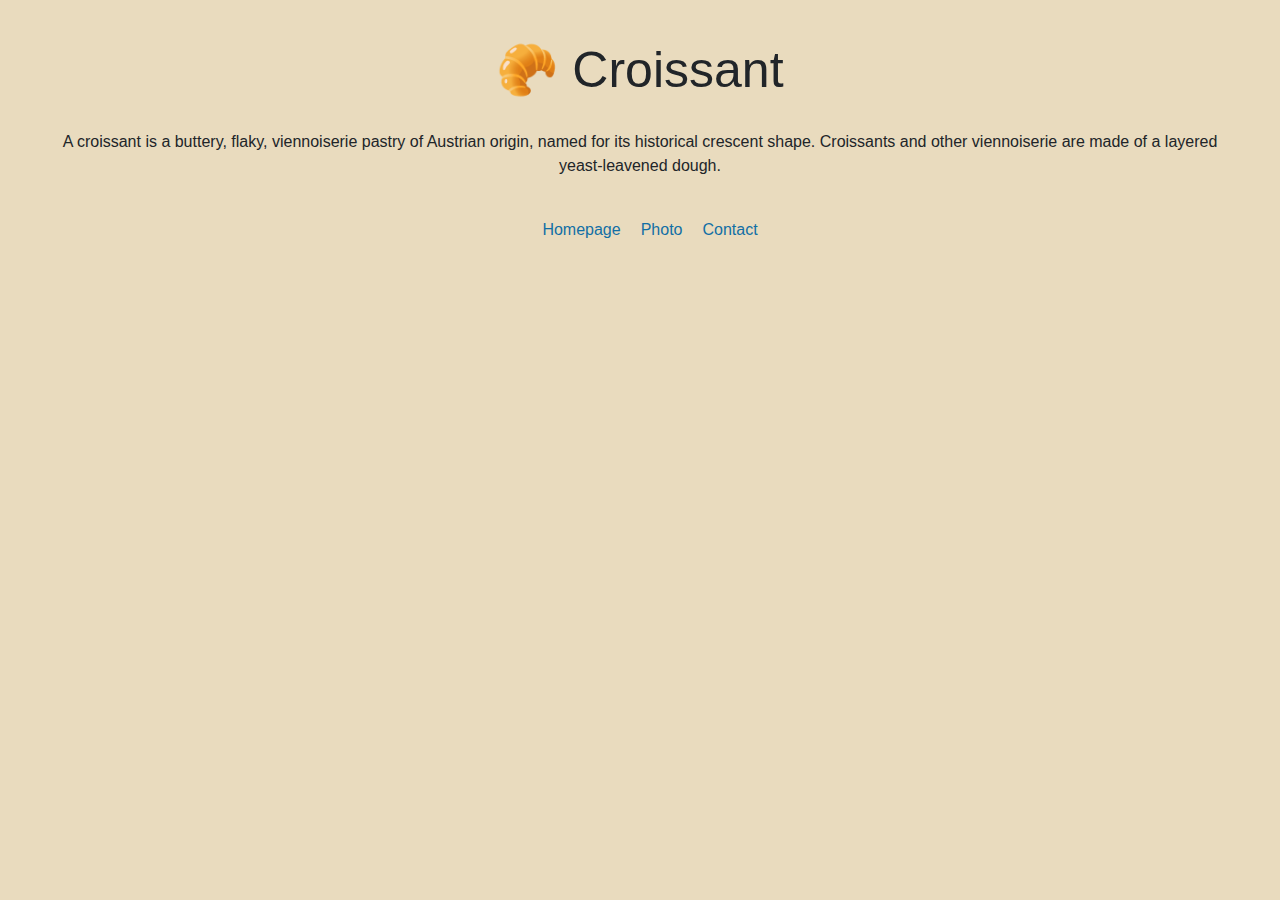
<file: index.html>
<!DOCTYPE html>
<html lang="en">
  <head>
    <meta charset="UTF-8" />
    <meta name="viewport" content="width=device-width, initial-scale=1.0" />
    <link
      rel="stylesheet"
      href="https://cdn.jsdelivr.net/npm/bootstrap@4.4.1/dist/css/bootstrap.min.css"
      integrity="sha384-Vkoo8x4CGsO3+Hhxv8T/Q5PaXtkKtu6ug5TOeNV6gBiFeWPGFN9MuhOf23Q9Ifjh"
      crossorigin="anonymous"
    />
    <meta
      name="description"
      content="Here is everything you need to know about our famous croissants."
    />

    <link rel="stylesheet" href="style.css" />
    <title>The best croissant in New York | CroissantOui.com</title>
  </head>
  <body>
    <h1>🥐 Croissant</h1>
    <p>
      A croissant is a buttery, flaky, viennoiserie pastry of Austrian origin,
      named for its historical crescent shape. Croissants and other viennoiserie
      are made of a layered yeast-leavened dough.
    </p>

    <div class="container">
      <div class="row">
        <span class="homepage"
          ><a href="index.html" title="Go to homepage">Homepage</a></span
        >
        <span class="photo"
          ><a href="photo.html" title="Croissant Photo">Photo</a></span
        >
        <span class="contact"
          ><a href="contact.html" title="Contact CroissantOui">Contact</a></span
        >
      </div>
    </div>
  </body>
</html>
</file>
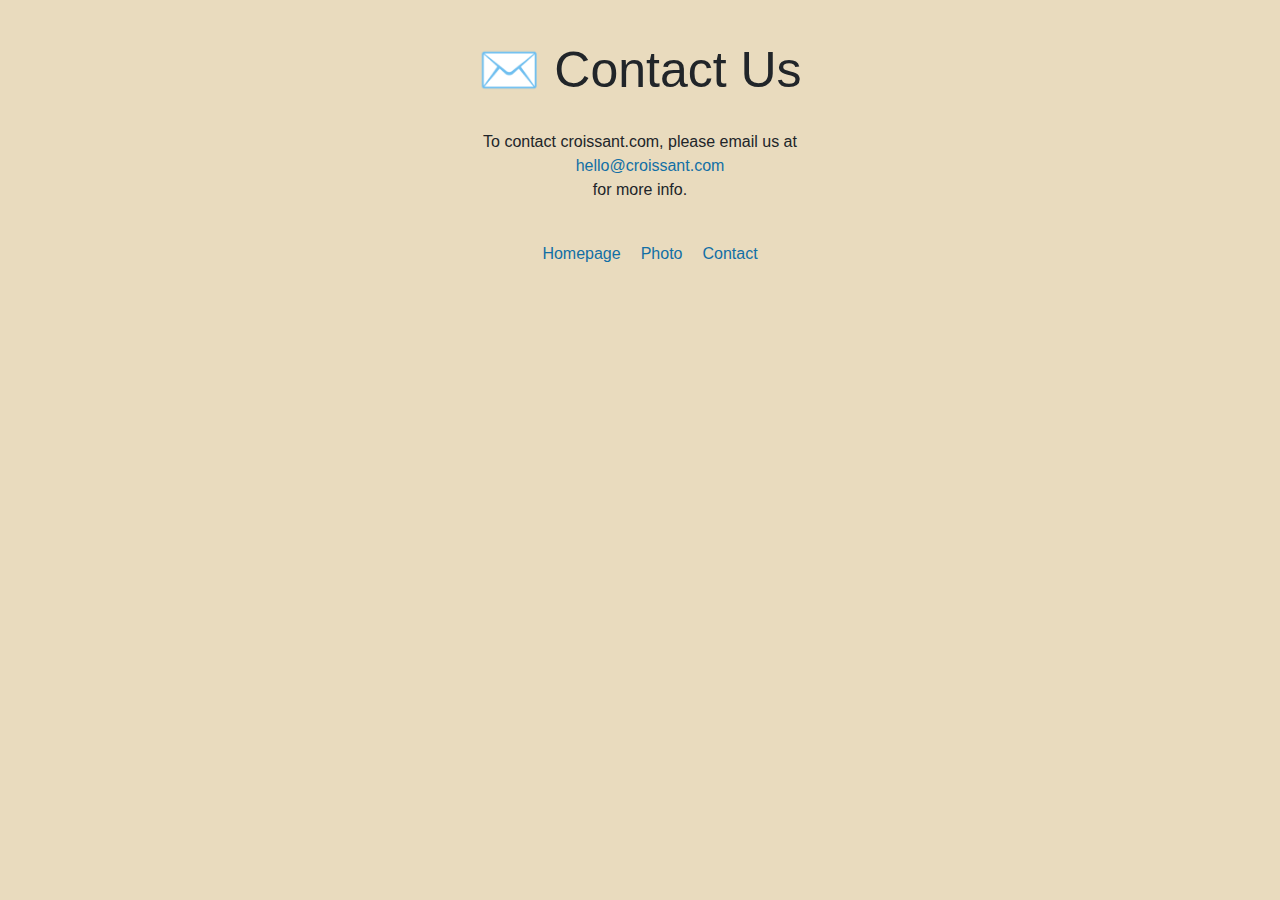
<file: contact.html>
<!DOCTYPE html>
<html lang="en">
  <head>
    <meta charset="UTF-8" />
    <meta name="viewport" content="width=device-width, initial-scale=1.0" />
    <link
      rel="stylesheet"
      href="https://cdn.jsdelivr.net/npm/bootstrap@4.4.1/dist/css/bootstrap.min.css"
      integrity="sha384-Vkoo8x4CGsO3+Hhxv8T/Q5PaXtkKtu6ug5TOeNV6gBiFeWPGFN9MuhOf23Q9Ifjh"
      crossorigin="anonymous"
    />
    <meta
      name="description"
      content="Contact us about ordering our famous croissants."
    />

    <link rel="stylesheet" href="style.css" />
    <title>The best croissant in New York | CroissantOui.com</title>
  </head>
  <body>
    <h1>✉️ Contact Us</h1>
    <p>
      To contact croissant.com, please email us at<a
        href="mailto:hello@croissant.com"
        title="Contact us by email"
        >hello@croissant.com </a
      >for more info.
    </p>

    <div class="container">
      <div class="row">
        <span class="homepage"
          ><a href="index.html" title="Go to homepage">Homepage</a></span
        >
        <span class="photo"
          ><a href="photo.html" title="Croissant Photo">Photo</a></span
        >
        <span class="contact"
          ><a href="contact.html" title="Contact CroissantOui">Contact</a></span
        >
      </div>
    </div>
  </body>
</html>
</file>
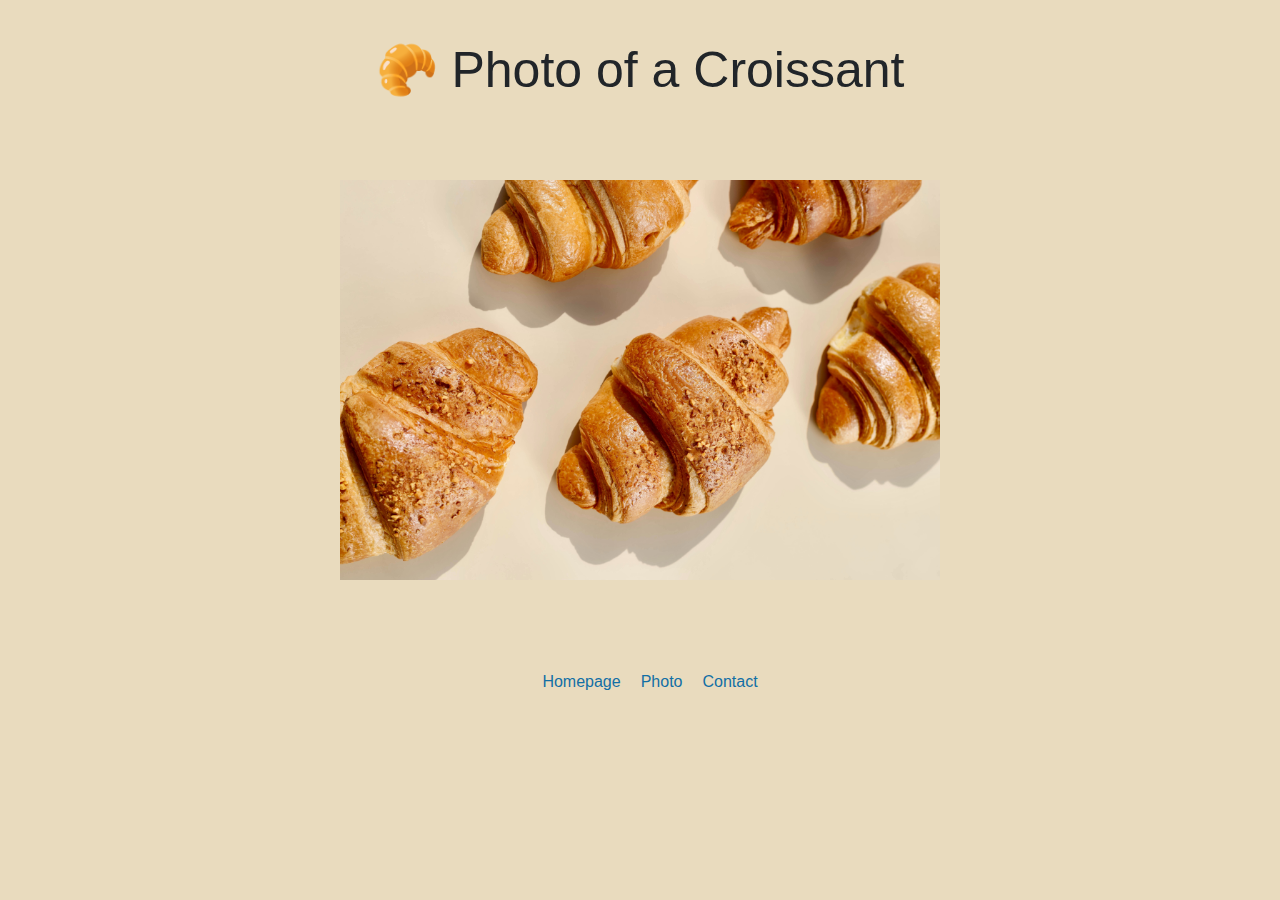
<file: photo.html>
<!DOCTYPE html>
<html lang="en">
  <head>
    <meta charset="UTF-8" />
    <meta name="viewport" content="width=device-width, initial-scale=1.0" />
    <link
      rel="stylesheet"
      href="https://cdn.jsdelivr.net/npm/bootstrap@4.4.1/dist/css/bootstrap.min.css"
      integrity="sha384-Vkoo8x4CGsO3+Hhxv8T/Q5PaXtkKtu6ug5TOeNV6gBiFeWPGFN9MuhOf23Q9Ifjh"
      crossorigin="anonymous"
    />
    <meta
      name="description"
      content="Here is everything you need to know about our famous croissants."
    />

    <link rel="stylesheet" href="style.css" />
    <title>The best croissant in New York | CroissantOui.com</title>
  </head>
  <body>
    <h1>🥐 Photo of a Croissant</h1>
    <img
      src="images/croissant.jpg"
      alt="Croissant"
      title="Croissant"
      width="600px"
    />

    <div class="container">
      <div class="row">
        <span class="homepage"
          ><a href="index.html" title="Go to homepage">Homepage</a></span
        >
        <span class="photo"
          ><a href="photo.html" title="Croissant Photo">Photo</a></span
        >
        <span class="contact"
          ><a href="contact.html" title="Contact CroissantOui">Contact</a></span
        >
      </div>
    </div>
  </body>
</html>
</file>
<file: style.css>
:root {
  --main-color: #e9dbbe;
  --accent-color: #126fa5;
}

body {
  margin-top: 70px;
  margin: 40px;
  background-color: var(--main-color);
  font-family: sans-serif;
  text-align: center;
}

.container {
  display: flex;
  justify-content: center;
  margin-top: 40px;
}

h1 {
  margin-bottom: 30px;
  font-size: 50px;
  font-weight: 500;
}
a {
  color: var(--accent-color);
  padding-left: 20px;
  display: block;
}

a:hover {
  color: white;
}

img {
  margin: 50px;
}
</file>
